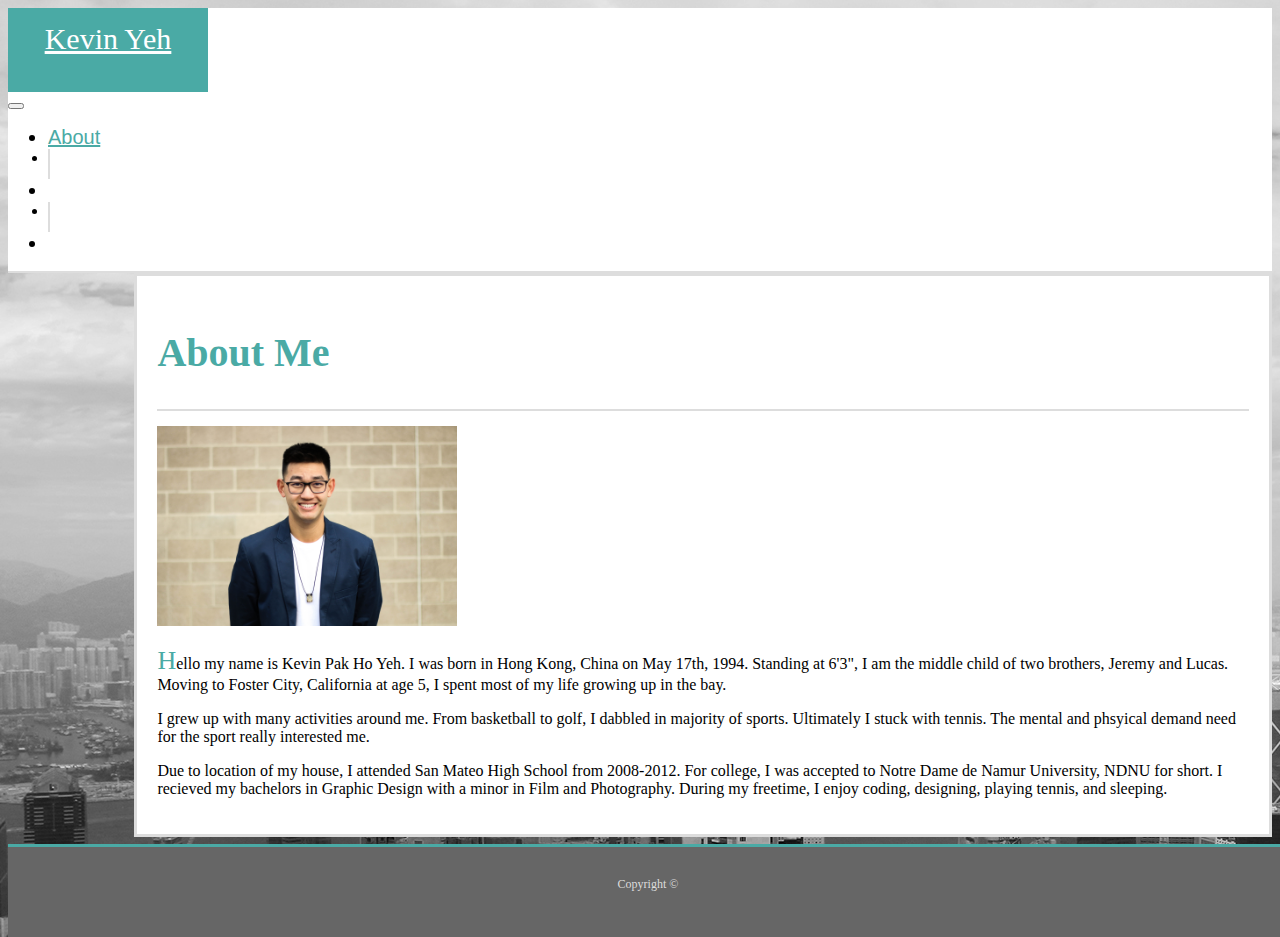
<file: index.html>
<!DOCTYPE html>
<html>

<head>
    <title>Bootstrap Portfolio</title>
    <link rel="stylesheet" href="https://maxcdn.bootstrapcdn.com/bootstrap/4.0.0-beta.2/css/bootstrap.min.css" integrity="sha384-PsH8R72JQ3SOdhVi3uxftmaW6Vc51MKb0q5P2rRUpPvrszuE4W1povHYgTpBfshb" crossorigin="anonymous">
    <link rel="stylesheet" type="text/css" href="assets/style.css">
</head>

<body>
    <nav class="navbar navbar-expand-lg navbar-light bg-light">
        <div class="container">
            <a class="navbar-brand" href="#">
                <div id="headername">Kevin Yeh</div>
            </a>
            <button class="navbar-toggler" type="button" data-toggle="collapse" data-target="#navbox" aria-controls="navbox" aria-expanded="false" aria-label="Toggle navigation">
                <span class="navbar-toggler-icon"></span>
            </button>
            <div class="collapse navbar-collapse" id="navbox">
                <ul class="nav navbar-nav ml-auto">
                    <li class="nav-item">
                        <a class="nav-link active" href="index.html">About</a>
                    </li>
                    <li>
                        <div class="tagbreak mt-2 mx-1">
                        </div>
                    </li>
                    <li class="nav-item">
                        <a class="nav-link" href="portfolio.html">Portfolio</a>
                    </li>
                    <li>
                        <div class="tagbreak mt-2 mx-1">
                        </div>
                    </li>
                    <li class="nav-item">
                        <a class="nav-link" href="contact.html">Contact</a>
                    </li>
                </ul>
            </div>
        </div>
    </nav>
    <div class="container box mt-5 col-lg-7 col-10">
        <h2>About Me</h2>
        <div class="break"></div>
        <div class="row">
            <div class="col-sm-12">
                <img src="assets/images/profile_pic.jpg" class="float-left profile">
                <p class="intro">Hello my name is Kevin Pak Ho Yeh. I was born in Hong Kong, China on May 17th, 1994. Standing at 6'3", I am the middle child of two brothers, Jeremy and Lucas. Moving to Foster City, California at age 5, I spent most of my life growing up in the bay.
                </p>
                <p>I grew up with many activities around me. From basketball to golf, I dabbled in majority of sports. Ultimately I stuck with tennis. The mental and phsyical demand need for the sport really interested me. </p>
                <p>Due to location of my house, I attended San Mateo High School from 2008-2012. For college, I was accepted to Notre Dame de Namur University, NDNU for short. I recieved my bachelors in Graphic Design with a minor in Film and Photography. During my freetime, I enjoy coding, designing, playing tennis, and sleeping. </p>
            </div>
        </div>
    </div>
    <footer class="footer">
        Copyright ©
    </footer>
    <!-- Bootstrap JS -->
    <script src="https://code.jquery.com/jquery-3.2.1.slim.min.js" integrity="sha384-KJ3o2DKtIkvYIK3UENzmM7KCkRr/rE9/Qpg6aAZGJwFDMVNA/GpGFF93hXpG5KkN" crossorigin="anonymous"></script>
    <script src="https://cdnjs.cloudflare.com/ajax/libs/popper.js/1.12.3/umd/popper.min.js" integrity="sha384-vFJXuSJphROIrBnz7yo7oB41mKfc8JzQZiCq4NCceLEaO4IHwicKwpJf9c9IpFgh" crossorigin="anonymous"></script>
    <script src="https://maxcdn.bootstrapcdn.com/bootstrap/4.0.0-beta.2/js/bootstrap.min.js" integrity="sha384-alpBpkh1PFOepccYVYDB4do5UnbKysX5WZXm3XxPqe5iKTfUKjNkCk9SaVuEZflJ" crossorigin="anonymous"></script>
</body>

</html>
</file>
<file: assets/style.css>
html {
	min-height: 100%;
	maring: 0;
	padding: 0;
	position: relative;
}

body {
	background-image: url('images/bg_pic2.jpg');
	background-position: fixed;

}

/*nav bar*/
.navbar {
	background-color: #fff!important;
	border-bottom: solid 2px #ddd;
	padding: 0!important;

}

.navbar-brand {
	padding: 0!important;
}

#headername {
	height: 70px!important;
	width: 200px!important;
	background-color: #4aaaa5!important;
	padding: 0!important;
	text-align: center;
	padding-top: 14px!important;
	color: #fff;
	font-family: none;
	font-size: 30px!important;
}

.active {
	color: #4aaaa5!important;
}

.nav-item {
	font-family: Futura, 'Trebuchet MS', Arial, sans-serif;
	font-size: 20px;
}

.nav-item:hover {
	background-color: #4aaaa5;
}

.nav-link:hover {
	color: #fff!important;
}

.tagbreak {
	height: 30px;
	width: 2px;
	background-color: #ddd;
}

/*main body*/
.intro:first-letter {
	font-family: none;
	font-size: 26px;
	color: #4aaaa5;
}

.container {
	padding: 0!important;
}

h2 {
	font-family: none;
	color: #4aaaa5;
	font-size: 40px;	
}

.box {
	border: solid 3px #ddd;
	background-color: #fff;
	margin-bottom: 100px!important;
	padding: 20px!important;
	margin-left: 10%;
}

.profile {
	width: 300px;
	margin-right: 20px;
}

.break {
	height: 2px;
	background-color: #ddd;
	width: 100%;
	margin-bottom: 15px;	
}

/*portfolio main body*/
#tgllogo {
    background-image: url("images/tgjlogo.jpg");
}

#guessinggame {
    background-image: url("images/flag_collage2.jpg");
}

#javascript {
    background-image: url("images/javascript.png");
}

#htmlcss {
    background-image: url("images/htmlcss.jpg");
}

#photoshop {
    background-image: url("images/photoshop.jpg");
}

#photography {
    background-image: url("images/photography.jpg");
}

a {
	color: white;
}

a:hover {
	color: black;
}

.portfolioname {
	height: 30px;
	width: 250px;
	background-color: #4aaaa5;
	text-align: center;
	color: #ffffff;
	font-size: 20px;
	position: absolute;
	font-family: none;
	margin: 140px 25px;
}

.picture {
    width: 250px;
    height: 215px;
    background-size: cover;
    margin: 10px;
}

.btn-primary {
	background-color: #4aaaa5!important;
	border-radius: 0!important;
	border: none!important;
}

/*footer*/

.footer {
	width: 100%;
	height: 60px;
	background-color: #666;
	border-top: solid #4aaaa5 3px;
	text-align: center;
	padding-top: 30px;
	font-size: 12px;
	color: #ddd;
	position: absolute;
	bottom: 0;
}

@media screen and (max-width: 990px) {
	.tagbreak {
		width: 0;
		height: 0;
	}
}
</file>
